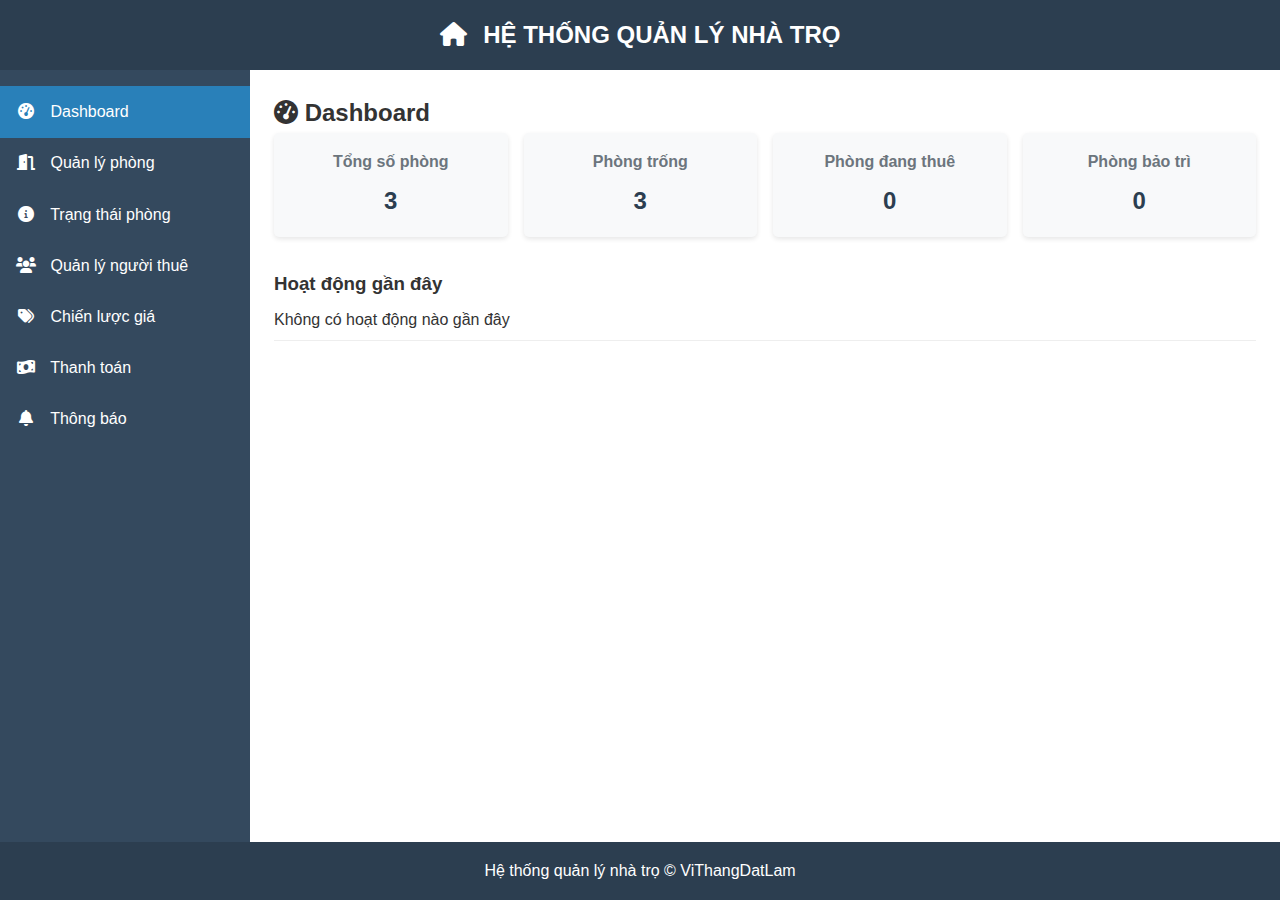
<file: index.html>
<!DOCTYPE html>
<html lang="vi">
  <head>
    <meta charset="UTF-8" />
    <meta name="viewport" content="width=device-width, initial-scale=1.0" />
    <title>Hệ Thống Quản Lý Nhà Trọ</title>
    <link rel="stylesheet" href="style.css" />
    <link
      rel="stylesheet"
      href="https://cdnjs.cloudflare.com/ajax/libs/font-awesome/6.0.0-beta3/css/all.min.css"
    />
  </head>
  <body>
    <div class="container">
      <header>
        <h1><i class="fas fa-home"></i> HỆ THỐNG QUẢN LÝ NHÀ TRỌ</h1>
      </header>

      <div class="main-content">
        <aside class="sidebar">
          <nav>
            <ul>
              <li>
                <a href="#" class="active" onclick="showSection('dashboard')"
                  ><i class="fas fa-tachometer-alt"></i> Dashboard</a
                >
              </li>
              <li>
                <a href="#" onclick="showSection('room-management')"
                  ><i class="fas fa-door-open"></i> Quản lý phòng</a
                >
              </li>
              <li>
                <a href="#" onclick="showSection('room-status')"
                  ><i class="fas fa-info-circle"></i> Trạng thái phòng</a
                >
              </li>
              <li>
                <a href="#" onclick="showSection('tenant-management')"
                  ><i class="fas fa-users"></i> Quản lý người thuê</a
                >
              </li>
              <li>
                <a href="#" onclick="showSection('pricing')"
                  ><i class="fas fa-tags"></i> Chiến lược giá</a
                >
              </li>
              <li>
                <a href="#" onclick="showSection('payment')"
                  ><i class="fas fa-money-bill-wave"></i> Thanh toán</a
                >
              </li>
              <li>
                <a href="#" onclick="showSection('notifications')"
                  ><i class="fas fa-bell"></i> Thông báo</a
                >
              </li>
            </ul>
          </nav>
        </aside>

        <main class="content">
          <!-- Dashboard Section -->
          <section id="dashboard" class="section">
            <h2><i class="fas fa-tachometer-alt"></i> Dashboard</h2>
            <div class="stats">
              <div class="stat-card">
                <h3>Tổng số phòng</h3>
                <p id="total-rooms">0</p>
              </div>
              <div class="stat-card">
                <h3>Phòng trống</h3>
                <p id="available-rooms">0</p>
              </div>
              <div class="stat-card">
                <h3>Phòng đang thuê</h3>
                <p id="rented-rooms">0</p>
              </div>
              <div class="stat-card">
                <h3>Phòng bảo trì</h3>
                <p id="maintenance-rooms">0</p>
              </div>
            </div>
            <div class="recent-activity">
              <h3>Hoạt động gần đây</h3>
              <ul id="activity-log"></ul>
            </div>
          </section>

          <!-- Room Management Section -->
          <section id="room-management" class="section" style="display: none">
            <h2><i class="fas fa-door-open"></i> Quản lý phòng</h2>
            <div class="room-actions">
              <button onclick="showRoomForm()">
                <i class="fas fa-plus"></i> Tạo phòng mới
              </button>
              <button onclick="loadRooms()">
                <i class="fas fa-sync-alt"></i> Làm mới danh sách
              </button>
            </div>

            <div id="room-form" style="display: none">
              <h3>Tạo phòng mới</h3>
              <form id="create-room-form">
                <div class="form-group">
                  <label for="room-type">Loại phòng:</label>
                  <select id="room-type" required>
                    <option value="SINGLE">Phòng đơn</option>
                    <option value="DOUBLE">Phòng đôi</option>
                    <option value="VIP">Phòng VIP</option>
                  </select>
                </div>
                <div class="form-group">
                  <label for="custom-price">Giá tùy chỉnh (nếu có):</label>
                  <input
                    type="number"
                    id="custom-price"
                    placeholder="Để trống để dùng giá mặc định"
                  />
                </div>
                <button type="submit">Tạo phòng</button>
                <button type="button" onclick="hideRoomForm()">Hủy</button>
              </form>
            </div>

            <div class="room-list">
              <h3>Danh sách phòng</h3>
              <table id="rooms-table">
                <thead>
                  <tr>
                    <th>ID Phòng</th>
                    <th>Loại phòng</th>
                    <th>Giá cơ bản</th>
                    <th>Trạng thái</th>
                    <th>Người thuê</th>
                    <th>Hành động</th>
                  </tr>
                </thead>
                <tbody id="rooms-list">
                  <!-- Rooms will be loaded here -->
                </tbody>
              </table>
            </div>
          </section>

          <!-- Room Status Section -->
          <section id="room-status" class="section" style="display: none">
            <h2><i class="fas fa-info-circle"></i> Trạng thái phòng</h2>
            <div class="status-actions">
              <div class="form-group">
                <label for="room-select">Chọn phòng:</label>
                <select id="room-select">
                  <!-- Rooms will be loaded here -->
                </select>
              </div>

              <div id="status-buttons">
                <button onclick="rentRoom()">
                  <i class="fas fa-sign-in-alt"></i> Thuê phòng
                </button>
                <button onclick="vacateRoom()">
                  <i class="fas fa-sign-out-alt"></i> Trả phòng
                </button>
                <button onclick="maintainRoom()">
                  <i class="fas fa-tools"></i> Bảo trì
                </button>
                <button onclick="makeAvailable()">
                  <i class="fas fa-check"></i> Trở lại trạng thái trống
                </button>
              </div>
            </div>

            <div id="tenant-form" style="display: none">
              <h3>Thông tin người thuê</h3>
              <form id="rent-room-form">
                <div class="form-group">
                  <label for="tenant-name">Tên người thuê:</label>
                  <input type="text" id="tenant-name" required />
                </div>
                <div class="form-group">
                  <label for="tenant-phone">Số điện thoại:</label>
                  <input type="text" id="tenant-phone" required />
                </div>
                <div class="form-group">
                  <label for="tenant-id">CMND/CCCD:</label>
                  <input type="text" id="tenant-id" required />
                </div>
                <div class="form-group">
                  <label for="tenant-address">Địa chỉ thường trú:</label>
                  <input type="text" id="tenant-address" required />
                </div>
                <div class="form-group">
                  <label for="due-date">Ngày đến hạn thanh toán:</label>
                  <input type="date" id="due-date" required />
                </div>
                <button type="submit">Xác nhận thuê</button>
                <button type="button" onclick="hideTenantForm()">Hủy</button>
              </form>
            </div>

            <div class="room-details">
              <h3>Chi tiết phòng</h3>
              <div id="room-details-content">
                <p>Vui lòng chọn một phòng để xem chi tiết</p>
              </div>
            </div>
          </section>

          <!-- Tenant Management Section -->
          <section id="tenant-management" class="section" style="display: none">
            <h2><i class="fas fa-users"></i> Quản lý người thuê</h2>
            <div class="tenant-actions">
              <button onclick="loadTenants()">
                <i class="fas fa-sync-alt"></i> Làm mới danh sách
              </button>
            </div>

            <div class="tenant-list">
              <h3>Danh sách người thuê</h3>
              <!-- Trong phần Tenant Management Section -->
              <table id="tenants-table">
                <thead>
                  <tr>
                    <th>Tên</th>
                    <th>SĐT</th>
                    <th>CMND/CCCD</th>
                    <th>Địa chỉ</th>
                    <th>Phòng thuê</th>
                    <th>Ngày đến hạn</th>
                    <th>Giá thuê</th>
                    <th>Hành động</th>
                  </tr>
                </thead>
                <tbody id="tenants-list">
                  <!-- Tenants will be loaded here -->
                </tbody>
              </table>
            </div>
          </section>

          <!-- Pricing Section -->
          <section id="pricing" class="section" style="display: none">
            <h2><i class="fas fa-tags"></i> Chiến lược giá</h2>
            <div class="pricing-actions">
              <div class="form-group">
                <label for="pricing-room-select">Chọn phòng:</label>
                <select id="pricing-room-select">
                  <!-- Rooms will be loaded here -->
                </select>
              </div>

              <div class="form-group">
                <label for="pricing-strategy">Chiến lược giá:</label>
                <select id="pricing-strategy">
                  <option value="NORMAL">Giá thông thường</option>
                  <option value="PROMOTION">Giá khuyến mãi (giảm 10%)</option>
                  <option value="VIP">Giá VIP (tăng 15%)</option>
                </select>
              </div>

              <button onclick="updatePricingStrategy()">
                <i class="fas fa-save"></i> Cập nhật chiến lược giá
              </button>
            </div>

            <div class="pricing-details">
              <h3>Thông tin giá</h3>
              <div id="pricing-details-content">
                <p>Vui lòng chọn một phòng để xem chi tiết giá</p>
              </div>
            </div>
          </section>

          <!-- Payment Section -->
          <section id="payment" class="section" style="display: none">
            <h2><i class="fas fa-money-bill-wave"></i> Thanh toán</h2>
            <div class="payment-actions">
              <div class="form-group">
                <label for="payment-room-select">Chọn phòng:</label>
                <select id="payment-room-select">
                  <!-- Rented rooms will be loaded here -->
                </select>
              </div>

              <button onclick="showPaymentDetails()">
                <i class="fas fa-search"></i> Xem chi tiết
              </button>
              <button onclick="simulatePayment()">
                <i class="fas fa-check-circle"></i> Ghi nhận thanh toán
              </button>
            </div>

            <div class="payment-details">
              <h3>Chi tiết thanh toán</h3>
              <div id="payment-details-content">
                <p>
                  Vui lòng chọn một phòng đang được thuê để xem chi tiết thanh
                  toán
                </p>
              </div>
            </div>
          </section>

          <!-- Notifications Section -->
          <section id="notifications" class="section" style="display: none">
            <h2><i class="fas fa-bell"></i> Thông báo</h2>
            <div class="notification-actions">
              <button onclick="loadNotifications()">
                <i class="fas fa-sync-alt"></i> Làm mới
              </button>
              <button onclick="clearNotifications()">
                <i class="fas fa-trash"></i> Xóa tất cả
              </button>
            </div>

            <div class="notification-list">
              <ul id="notifications-list">
                <!-- Notifications will be loaded here -->
              </ul>
            </div>
          </section>
        </main>
      </div>

      <footer>
        <p>Hệ thống quản lý nhà trọ &copy; ViThangDatLam</p>
      </footer>
    </div>

    <script src="script.js"></script>
  </body>
</html>
</file>
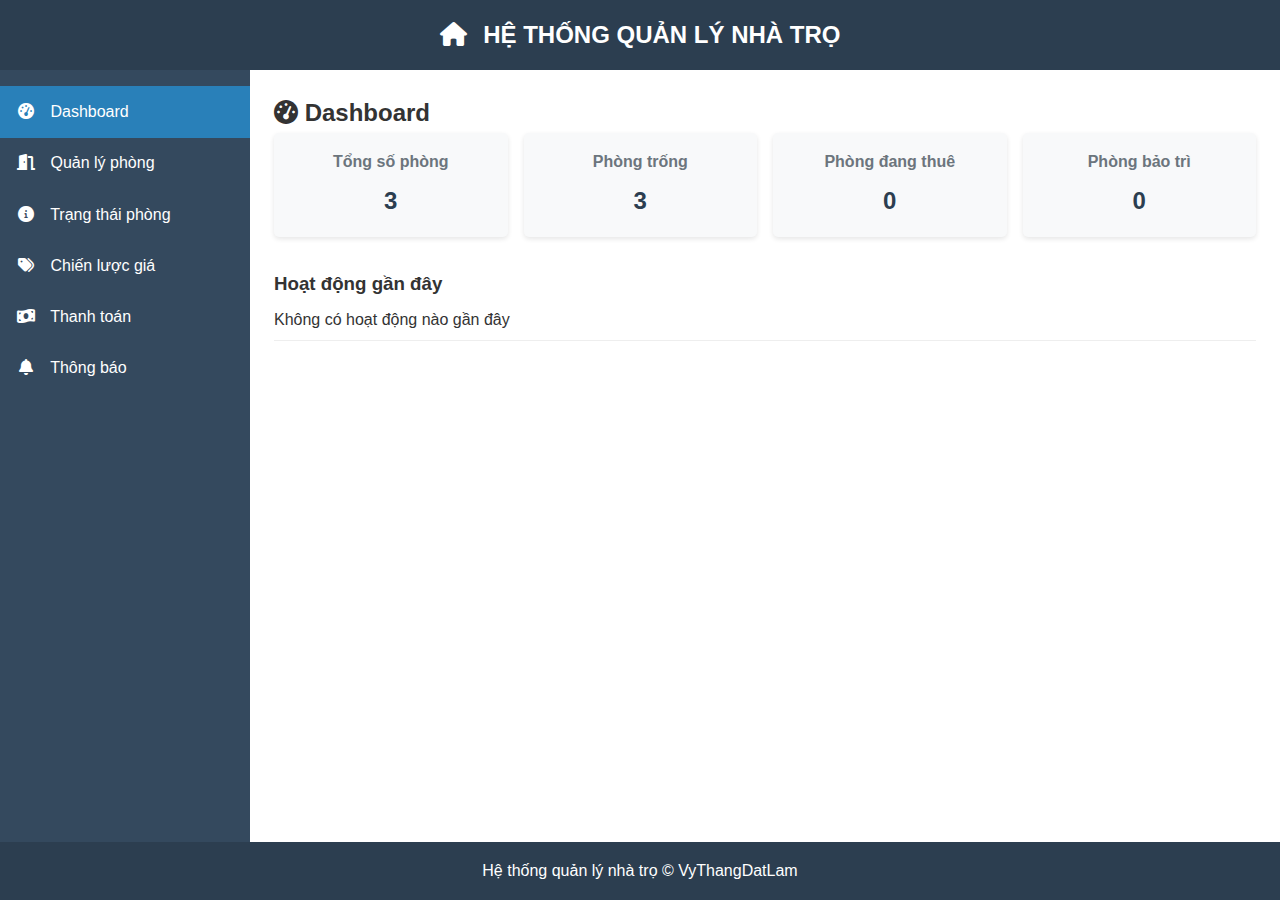
<file: web/index.html>
<!DOCTYPE html>
<html lang="vi">
  <head>
    <meta charset="UTF-8" />
    <meta name="viewport" content="width=device-width, initial-scale=1.0" />
    <title>Hệ Thống Quản Lý Nhà Trọ</title>
    <link rel="stylesheet" href="style.css" />
    <link
      rel="stylesheet"
      href="https://cdnjs.cloudflare.com/ajax/libs/font-awesome/6.0.0-beta3/css/all.min.css"
    />
  </head>
  <body>
    <div class="container">
      <header>
        <h1><i class="fas fa-home"></i> HỆ THỐNG QUẢN LÝ NHÀ TRỌ</h1>
      </header>

      <div class="main-content">
        <aside class="sidebar">
          <nav>
            <ul>
              <li>
                <a href="#" class="active" onclick="showSection('dashboard')"
                  ><i class="fas fa-tachometer-alt"></i> Dashboard</a
                >
              </li>
              <li>
                <a href="#" onclick="showSection('room-management')"
                  ><i class="fas fa-door-open"></i> Quản lý phòng</a
                >
              </li>
              <li>
                <a href="#" onclick="showSection('room-status')"
                  ><i class="fas fa-info-circle"></i> Trạng thái phòng</a
                >
              </li>
              <li>
                <a href="#" onclick="showSection('pricing')"
                  ><i class="fas fa-tags"></i> Chiến lược giá</a
                >
              </li>
              <li>
                <a href="#" onclick="showSection('payment')"
                  ><i class="fas fa-money-bill-wave"></i> Thanh toán</a
                >
              </li>
              <li>
                <a href="#" onclick="showSection('notifications')"
                  ><i class="fas fa-bell"></i> Thông báo</a
                >
              </li>
            </ul>
          </nav>
        </aside>

        <main class="content">
          <!-- Dashboard Section -->
          <section id="dashboard" class="section">
            <h2><i class="fas fa-tachometer-alt"></i> Dashboard</h2>
            <div class="stats">
              <div class="stat-card">
                <h3>Tổng số phòng</h3>
                <p id="total-rooms">0</p>
              </div>
              <div class="stat-card">
                <h3>Phòng trống</h3>
                <p id="available-rooms">0</p>
              </div>
              <div class="stat-card">
                <h3>Phòng đang thuê</h3>
                <p id="rented-rooms">0</p>
              </div>
              <div class="stat-card">
                <h3>Phòng bảo trì</h3>
                <p id="maintenance-rooms">0</p>
              </div>
            </div>
            <div class="recent-activity">
              <h3>Hoạt động gần đây</h3>
              <ul id="activity-log"></ul>
            </div>
          </section>

          <!-- Room Management Section -->
          <section id="room-management" class="section" style="display: none">
            <h2><i class="fas fa-door-open"></i> Quản lý phòng</h2>
            <div class="room-actions">
              <button onclick="showRoomForm()">
                <i class="fas fa-plus"></i> Tạo phòng mới
              </button>
              <button onclick="loadRooms()">
                <i class="fas fa-sync-alt"></i> Làm mới danh sách
              </button>
            </div>

            <div id="room-form" style="display: none">
              <h3>Tạo phòng mới</h3>
              <form id="create-room-form">
                <div class="form-group">
                  <label for="room-type">Loại phòng:</label>
                  <select id="room-type" required>
                    <option value="SINGLE">Phòng đơn</option>
                    <option value="DOUBLE">Phòng đôi</option>
                    <option value="VIP">Phòng VIP</option>
                  </select>
                </div>
                <div class="form-group">
                  <label for="custom-price">Giá tùy chỉnh (nếu có):</label>
                  <input
                    type="number"
                    id="custom-price"
                    placeholder="Để trống để dùng giá mặc định"
                  />
                </div>
                <button type="submit">Tạo phòng</button>
                <button type="button" onclick="hideRoomForm()">Hủy</button>
              </form>
            </div>

            <div class="room-list">
              <h3>Danh sách phòng</h3>
              <table id="rooms-table">
                <thead>
                  <tr>
                    <th>ID Phòng</th>
                    <th>Loại phòng</th>
                    <th>Giá cơ bản</th>
                    <th>Trạng thái</th>
                    <th>Người thuê</th>
                    <th>Hành động</th>
                  </tr>
                </thead>
                <tbody id="rooms-list">
                  <!-- Rooms will be loaded here -->
                </tbody>
              </table>
            </div>
          </section>

          <!-- Room Status Section -->
          <section id="room-status" class="section" style="display: none">
            <h2><i class="fas fa-info-circle"></i> Trạng thái phòng</h2>
            <div class="status-actions">
              <div class="form-group">
                <label for="room-select">Chọn phòng:</label>
                <select id="room-select">
                  <!-- Rooms will be loaded here -->
                </select>
              </div>

              <div id="status-buttons">
                <button onclick="rentRoom()">
                  <i class="fas fa-sign-in-alt"></i> Thuê phòng
                </button>
                <button onclick="vacateRoom()">
                  <i class="fas fa-sign-out-alt"></i> Trả phòng
                </button>
                <button onclick="maintainRoom()">
                  <i class="fas fa-tools"></i> Bảo trì
                </button>
                <button onclick="makeAvailable()">
                  <i class="fas fa-check"></i> Trở lại trạng thái trống
                </button>
              </div>
            </div>

            <div id="tenant-form" style="display: none">
              <h3>Thông tin người thuê</h3>
              <form id="rent-room-form">
                <div class="form-group">
                  <label for="tenant-name">Tên người thuê:</label>
                  <input type="text" id="tenant-name" required />
                </div>
                <div class="form-group">
                  <label for="tenant-phone">Số điện thoại:</label>
                  <input type="text" id="tenant-phone" required />
                </div>
                <div class="form-group">
                  <label for="due-date">Ngày đến hạn thanh toán:</label>
                  <input type="date" id="due-date" required />
                </div>
                <button type="submit">Xác nhận thuê</button>
                <button type="button" onclick="hideTenantForm()">Hủy</button>
              </form>
            </div>

            <div class="room-details">
              <h3>Chi tiết phòng</h3>
              <div id="room-details-content">
                <p>Vui lòng chọn một phòng để xem chi tiết</p>
              </div>
            </div>
          </section>

          <!-- Pricing Section -->
          <section id="pricing" class="section" style="display: none">
            <h2><i class="fas fa-tags"></i> Chiến lược giá</h2>
            <div class="pricing-actions">
              <div class="form-group">
                <label for="pricing-room-select">Chọn phòng:</label>
                <select id="pricing-room-select">
                  <!-- Rooms will be loaded here -->
                </select>
              </div>

              <div class="form-group">
                <label for="pricing-strategy">Chiến lược giá:</label>
                <select id="pricing-strategy">
                  <option value="NORMAL">Giá thông thường</option>
                  <option value="PROMOTION">Giá khuyến mãi (giảm 10%)</option>
                  <option value="VIP">Giá VIP (tăng 15%)</option>
                </select>
              </div>

              <button onclick="updatePricingStrategy()">
                <i class="fas fa-save"></i> Cập nhật chiến lược giá
              </button>
            </div>

            <div class="pricing-details">
              <h3>Thông tin giá</h3>
              <div id="pricing-details-content">
                <p>Vui lòng chọn một phòng để xem chi tiết giá</p>
              </div>
            </div>
          </section>

          <!-- Payment Section -->
          <section id="payment" class="section" style="display: none">
            <h2><i class="fas fa-money-bill-wave"></i> Thanh toán</h2>
            <div class="payment-actions">
              <div class="form-group">
                <label for="payment-room-select">Chọn phòng:</label>
                <select id="payment-room-select">
                  <!-- Rented rooms will be loaded here -->
                </select>
              </div>

              <button onclick="showPaymentDetails()">
                <i class="fas fa-search"></i> Xem chi tiết
              </button>
              <button onclick="simulatePayment()">
                <i class="fas fa-check-circle"></i> Ghi nhận thanh toán
              </button>
            </div>

            <div class="payment-details">
              <h3>Chi tiết thanh toán</h3>
              <div id="payment-details-content">
                <p>
                  Vui lòng chọn một phòng đang được thuê để xem chi tiết thanh
                  toán
                </p>
              </div>
            </div>
          </section>

          <!-- Notifications Section -->
          <section id="notifications" class="section" style="display: none">
            <h2><i class="fas fa-bell"></i> Thông báo</h2>
            <div class="notification-actions">
              <button onclick="loadNotifications()">
                <i class="fas fa-sync-alt"></i> Làm mới
              </button>
              <button onclick="clearNotifications()">
                <i class="fas fa-trash"></i> Xóa tất cả
              </button>
            </div>

            <div class="notification-list">
              <ul id="notifications-list">
                <!-- Notifications will be loaded here -->
              </ul>
            </div>
          </section>
        </main>
      </div>

      <footer>
        <p>Hệ thống quản lý nhà trọ &copy; VyThangDatLam</p>
      </footer>
    </div>

    <script src="script.js"></script>
  </body>
</html>
</file>
<file: style.css>
/* Reset và font */
* {
  margin: 0;
  padding: 0;
  box-sizing: border-box;
  font-family: "Segoe UI", Tahoma, Geneva, Verdana, sans-serif;
}

body {
  background-color: #f5f5f5;
  color: #333;
  line-height: 1.6;
}

.container {
  display: flex;
  flex-direction: column;
  min-height: 100vh;
}

header {
  background-color: #2c3e50;
  color: white;
  padding: 1rem;
  text-align: center;
}

header h1 {
  font-size: 1.5rem;
}

header h1 i {
  margin-right: 10px;
}

.main-content {
  display: flex;
  flex: 1;
}

.sidebar {
  width: 250px;
  background-color: #34495e;
  color: white;
  padding: 1rem 0;
}

.sidebar nav ul {
  list-style: none;
}

.sidebar nav ul li a {
  display: block;
  padding: 0.8rem 1rem;
  color: white;
  text-decoration: none;
  transition: background-color 0.3s;
}

.sidebar nav ul li a:hover {
  background-color: #2c3e50;
}

.sidebar nav ul li a.active {
  background-color: #2980b9;
}

.sidebar nav ul li a i {
  margin-right: 10px;
  width: 20px;
  text-align: center;
}

.content {
  flex: 1;
  padding: 1.5rem;
  background-color: white;
}

.section {
  display: none;
}

.section.active {
  display: block;
}

/* Stats cards */
.stats {
  display: grid;
  grid-template-columns: repeat(auto-fit, minmax(200px, 1fr));
  gap: 1rem;
  margin-bottom: 2rem;
}

.stat-card {
  background-color: #f8f9fa;
  border-radius: 5px;
  padding: 1rem;
  text-align: center;
  box-shadow: 0 2px 5px rgba(0, 0, 0, 0.1);
}

.stat-card h3 {
  font-size: 1rem;
  color: #6c757d;
  margin-bottom: 0.5rem;
}

.stat-card p {
  font-size: 1.5rem;
  font-weight: bold;
  color: #2c3e50;
}

/* Forms */
.form-group {
  margin-bottom: 1rem;
}

.form-group label {
  display: block;
  margin-bottom: 0.5rem;
  font-weight: bold;
}

.form-group input,
.form-group select {
  width: 100%;
  padding: 0.5rem;
  border: 1px solid #ddd;
  border-radius: 4px;
}

button {
  background-color: #2980b9;
  color: white;
  border: none;
  padding: 0.5rem 1rem;
  border-radius: 4px;
  cursor: pointer;
  transition: background-color 0.3s;
  margin-right: 0.5rem;
}

button:hover {
  background-color: #3498db;
}

button i {
  margin-right: 5px;
}

/* Tables */
table {
  width: 100%;
  border-collapse: collapse;
  margin-top: 1rem;
}

table th,
table td {
  padding: 0.75rem;
  text-align: left;
  border-bottom: 1px solid #ddd;
}

table th {
  background-color: #f8f9fa;
  font-weight: bold;
}

table tr:hover {
  background-color: #f5f5f5;
}

/* Room details */
.room-details,
.pricing-details,
.payment-details,
.tenant-details {
  margin-top: 2rem;
  padding: 1rem;
  background-color: #f8f9fa;
  border-radius: 5px;
}

/* Notifications */
.notification-list ul {
  list-style: none;
}

.notification-list ul li {
  padding: 0.75rem;
  border-bottom: 1px solid #ddd;
}

.notification-list ul li:last-child {
  border-bottom: none;
}

/* Activity log */
#activity-log {
  list-style: none;
}

#activity-log li {
  padding: 0.5rem 0;
  border-bottom: 1px solid #eee;
}

/* Links */
a {
  color: #2980b9;
  text-decoration: none;
}

a:hover {
  text-decoration: underline;
}

/* Footer */
footer {
  background-color: #2c3e50;
  color: white;
  text-align: center;
  padding: 1rem;
  margin-top: auto;
}

/* Responsive */
@media (max-width: 768px) {
  .main-content {
    flex-direction: column;
  }

  .sidebar {
    width: 100%;
  }

  .stats {
    grid-template-columns: 1fr 1fr;
  }
}

@media (max-width: 480px) {
  .stats {
    grid-template-columns: 1fr;
  }
  
  table {
    font-size: 0.8rem;
  }
  
  table th,
  table td {
    padding: 0.5rem;
  }
}

/* Trong phần Tables */
table th:nth-child(7),
table td:nth-child(7) {
  text-align: right;
  white-space: nowrap;
}
</file>
<file: web/style.css>
/* Reset và font */
* {
  margin: 0;
  padding: 0;
  box-sizing: border-box;
  font-family: "Segoe UI", Tahoma, Geneva, Verdana, sans-serif;
}

body {
  background-color: #f5f5f5;
  color: #333;
  line-height: 1.6;
}

.container {
  display: flex;
  flex-direction: column;
  min-height: 100vh;
}

header {
  background-color: #2c3e50;
  color: white;
  padding: 1rem;
  text-align: center;
}

header h1 {
  font-size: 1.5rem;
}

header h1 i {
  margin-right: 10px;
}

.main-content {
  display: flex;
  flex: 1;
}

.sidebar {
  width: 250px;
  background-color: #34495e;
  color: white;
  padding: 1rem 0;
}

.sidebar nav ul {
  list-style: none;
}

.sidebar nav ul li a {
  display: block;
  padding: 0.8rem 1rem;
  color: white;
  text-decoration: none;
  transition: background-color 0.3s;
}

.sidebar nav ul li a:hover {
  background-color: #2c3e50;
}

.sidebar nav ul li a.active {
  background-color: #2980b9;
}

.sidebar nav ul li a i {
  margin-right: 10px;
  width: 20px;
  text-align: center;
}

.content {
  flex: 1;
  padding: 1.5rem;
  background-color: white;
}

.section {
  display: none;
}

.section.active {
  display: block;
}

/* Stats cards */
.stats {
  display: grid;
  grid-template-columns: repeat(auto-fit, minmax(200px, 1fr));
  gap: 1rem;
  margin-bottom: 2rem;
}

.stat-card {
  background-color: #f8f9fa;
  border-radius: 5px;
  padding: 1rem;
  text-align: center;
  box-shadow: 0 2px 5px rgba(0, 0, 0, 0.1);
}

.stat-card h3 {
  font-size: 1rem;
  color: #6c757d;
  margin-bottom: 0.5rem;
}

.stat-card p {
  font-size: 1.5rem;
  font-weight: bold;
  color: #2c3e50;
}

/* Forms */
.form-group {
  margin-bottom: 1rem;
}

.form-group label {
  display: block;
  margin-bottom: 0.5rem;
  font-weight: bold;
}

.form-group input,
.form-group select {
  width: 100%;
  padding: 0.5rem;
  border: 1px solid #ddd;
  border-radius: 4px;
}

button {
  background-color: #2980b9;
  color: white;
  border: none;
  padding: 0.5rem 1rem;
  border-radius: 4px;
  cursor: pointer;
  transition: background-color 0.3s;
  margin-right: 0.5rem;
}

button:hover {
  background-color: #3498db;
}

button i {
  margin-right: 5px;
}

/* Tables */
table {
  width: 100%;
  border-collapse: collapse;
  margin-top: 1rem;
}

table th,
table td {
  padding: 0.75rem;
  text-align: left;
  border-bottom: 1px solid #ddd;
}

table th {
  background-color: #f8f9fa;
  font-weight: bold;
}

table tr:hover {
  background-color: #f5f5f5;
}

/* Room details */
.room-details,
.pricing-details,
.payment-details {
  margin-top: 2rem;
  padding: 1rem;
  background-color: #f8f9fa;
  border-radius: 5px;
}

/* Notifications */
.notification-list ul {
  list-style: none;
}

.notification-list ul li {
  padding: 0.75rem;
  border-bottom: 1px solid #ddd;
}

.notification-list ul li:last-child {
  border-bottom: none;
}

/* Activity log */
#activity-log {
  list-style: none;
}

#activity-log li {
  padding: 0.5rem 0;
  border-bottom: 1px solid #eee;
}

/* Footer */
footer {
  background-color: #2c3e50;
  color: white;
  text-align: center;
  padding: 1rem;
  margin-top: auto;
}

/* Responsive */
@media (max-width: 768px) {
  .main-content {
    flex-direction: column;
  }

  .sidebar {
    width: 100%;
  }

  .stats {
    grid-template-columns: 1fr 1fr;
  }
}

@media (max-width: 480px) {
  .stats {
    grid-template-columns: 1fr;
  }
}
</file>
